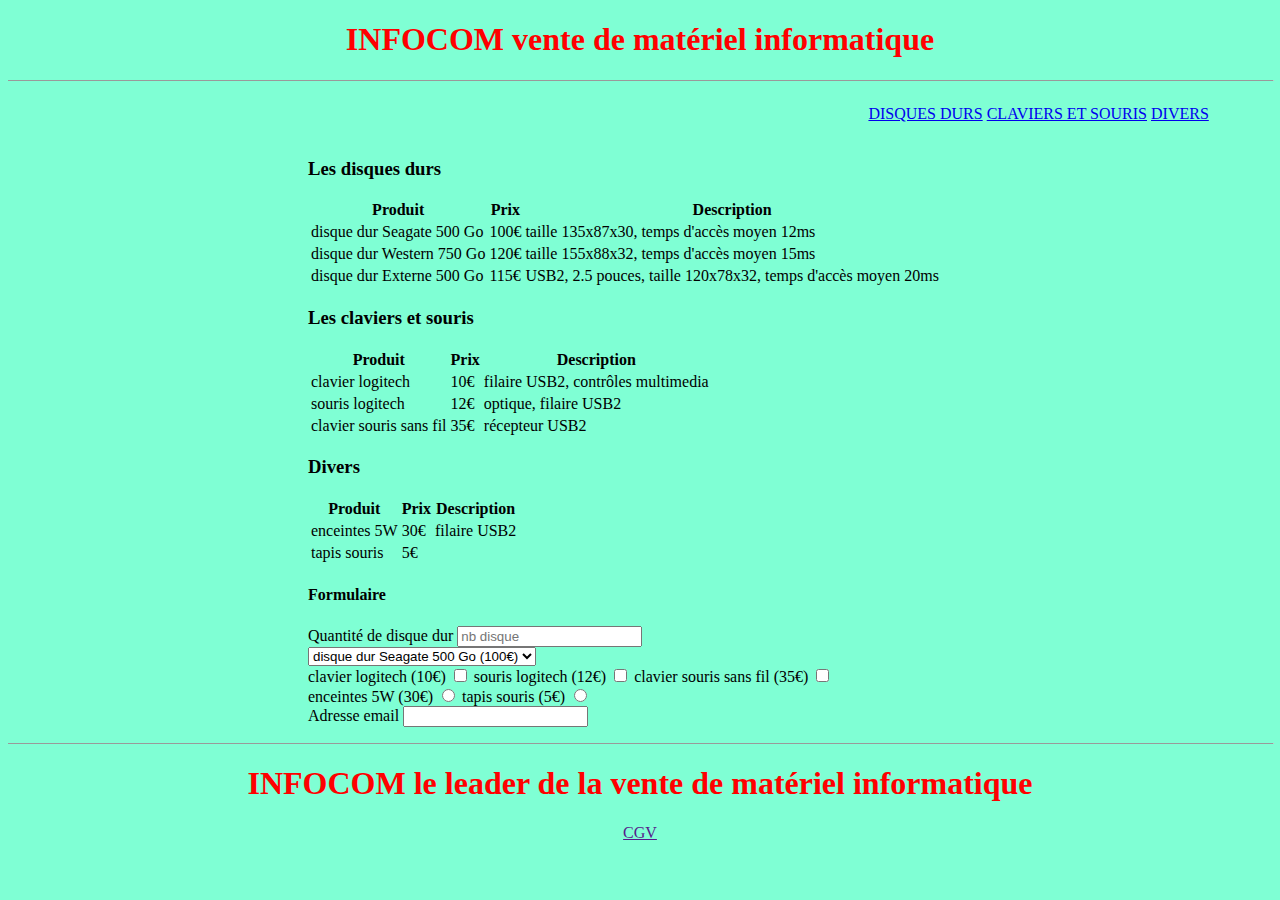
<file: TP1/index.html>
<!DOCTYPE html>
<html>

<head>
	<meta charset="utf-8" />
	<link rel="stylesheet" href="messtyles.css" />
	<title> INFOCOM </title>
</head>

<body>
	<header>
		<h1><b>INFOCOM</b> vente de matériel informatique</h1>
	</header>
	<hr size=1 width="100%" >
	<nav>
		<ul>
			<li><a href="#disquesDurs">Disques durs</a></li>
			<li><a href="#claviersSouris">Claviers et souris</a></li>
			<li><a href="#divers">Divers</a></li>
		</ul>
	</nav>
	
	
	<section>
		<article>
		<h3 id="disquesDurs"> Les disques durs </h3>
		<table>
			<tr>
				<th>Produit</th>
				<th>Prix</th>
				<th>Description</th>
			</tr>
			<tr>
				<td>disque dur Seagate 500 Go</td>
				<td>100€</td>
				<td>taille 135x87x30, temps d'accès moyen 12ms</td>
			</tr>
			<tr>
				<td>disque dur Western 750 Go</td>
				<td>120€</td>
				<td>taille 155x88x32, temps d'accès moyen 15ms</td>
			</tr>
			<tr>
				<td>disque dur Externe 500 Go</td>
				<td>115€</td>
				<td>USB2, 2.5 pouces, taille 120x78x32, temps d'accès moyen 20ms</td>
			</tr>
		</table>
		</article>
		<article>
		<h3 id="claviersSouris"> Les claviers et souris </h3>
		<table>
			<tr>
				<th>Produit</th>
				<th>Prix</th>
				<th>Description</th>
			</tr>
			<tr>
				<td>clavier logitech</td>
				<td>10€</td>
				<td>filaire USB2, contrôles multimedia</td>
			</tr>
			<tr>
				<td>souris logitech</td>
				<td>12€</td>
				<td>optique, filaire USB2</td>
			</tr>
			<tr>
				<td>clavier souris sans fil</td>
				<td>35€</td>
				<td>récepteur USB2</td>
			</tr>
		</table>
		</article>
		<article>
		<h3 id="divers"> Divers </h3>
		<table>
			<tr>
				<th>Produit</th>
				<th>Prix</th>
				<th>Description</th>
			</tr>
			<tr>
				<td>enceintes 5W</td>
				<td>30€</td>
				<td>filaire USB2</td>
			</tr>
			<tr>
				<td>tapis souris</td>
				<td>5€</td>
				<td></td>
			</tr>
		</table>
		</article>
	</section>
	<section>
		<article>
			<h4>Formulaire</h4>
			<form method="get">
				<p>
					<label for="nbDisques">Quantité de disque dur </label>
					<input type="text" name="nbDisque" placeholder="nb disque"/><br/>
					<select name="">
						<option value="ddSeagate">disque dur Seagate 500 Go (100€)</option>
						<option value="ddWestern">disque dur Western 750 Go (120€)</option>
						<option value="ddExterne">disque dur Externe 500 Go (115€)</option>
					</select><br/>
					clavier logitech (10€) <input type="checkbox" name="souris" value="">
					souris logitech (12€) <input type="checkbox" name="souris" value="">
					clavier souris sans fil (35€) <input type="checkbox" name="souris" value=""><br/>
					enceintes 5W (30€) <input type="radio" name="divers" value="enceintes">
					tapis souris (5€) <input type="radio" name="divers" value="tapis"><br />
					
					Adresse email <input type="mail" name="" value="">
				</p>
			</form>
		</article>
	</section>
	
	<hr size=1 width="100%" >

	<footer>
		<h1><b>INFOCOM </b> le leader de la vente de matériel informatique</h1> 
		<a href="">CGV</a>
	</footer>
</body>

</html>
</file>
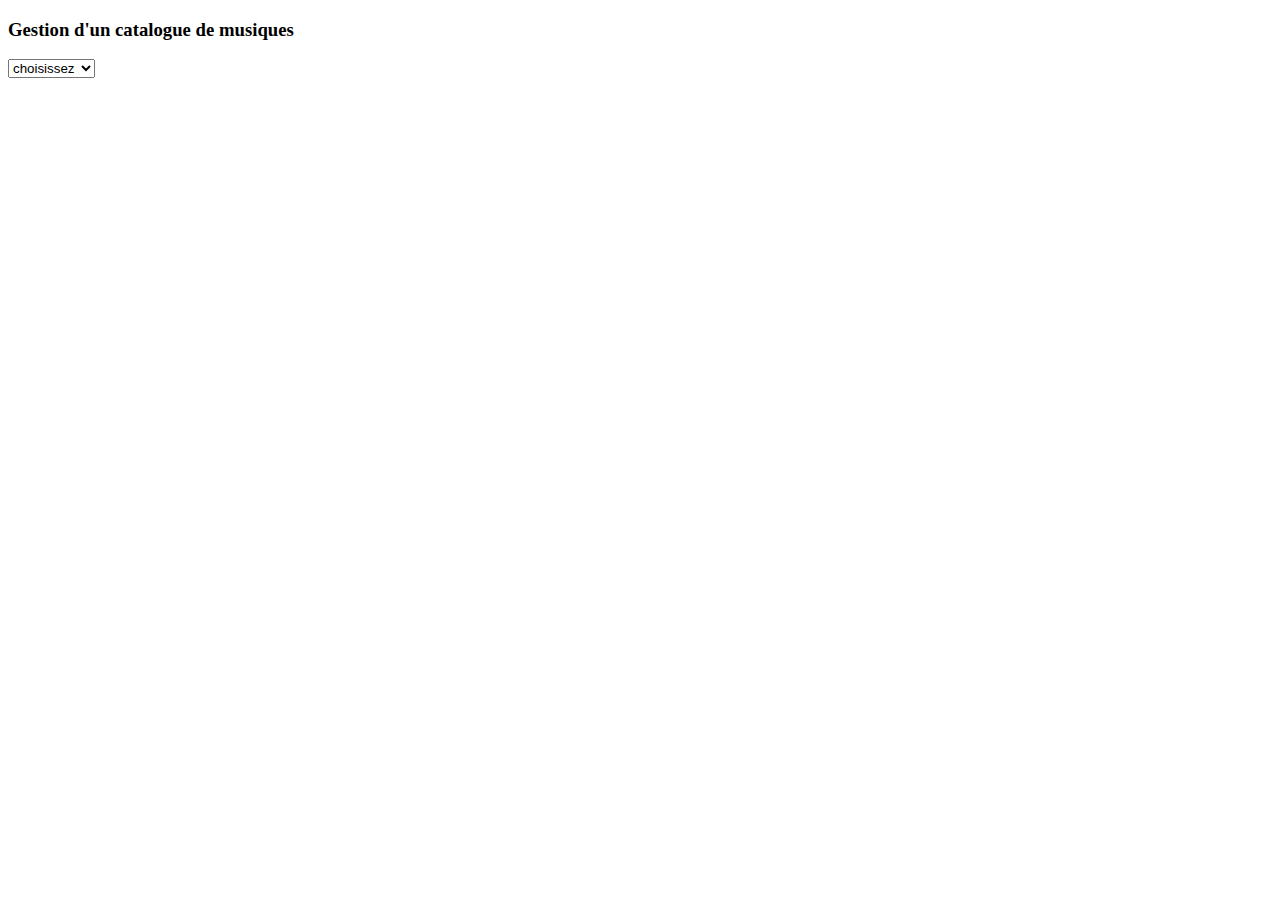
<file: Partie 2/tp1/index.html>
<!DOCTYPE html>
<html>
<title></title>

<head>
<meta http-equiv="content-type" content="text/html; charset=UTF8" />
<script src="gestionCatalogue.js"></script>
</head>


<body onload="chargementJSON('chanteurs.json')">
<h3>Gestion d'un catalogue de musiques </h3>
</body>


</html>
</file>
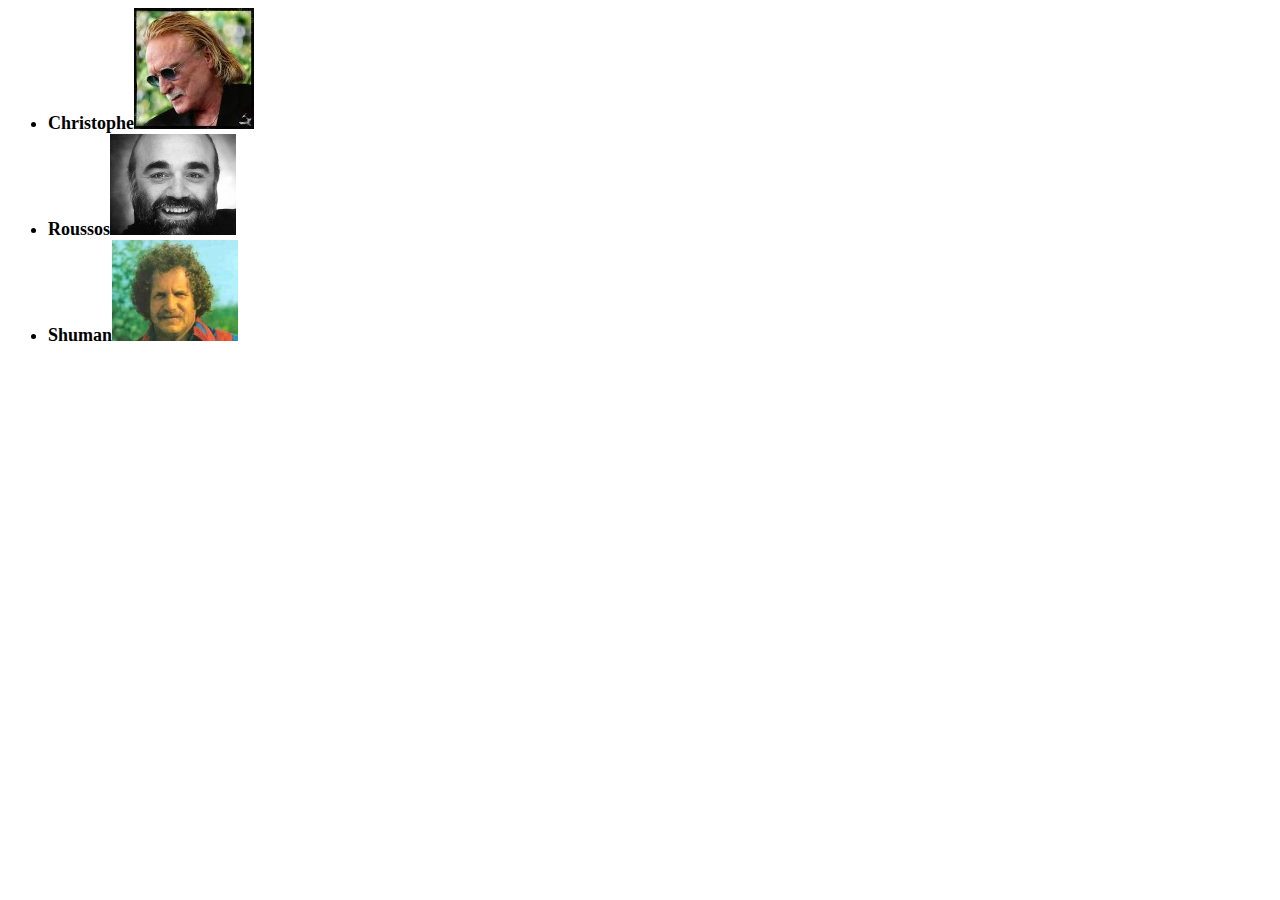
<file: Partie 2/tp2/index.html>
<html>
    <head>
         <meta http-equiv="Content-type" content="text/html; charset=utf-8" />
         <style>
             body { font-size: 18; font-weight: bold; }
             .horizontal { float: left; }
         </style>
         <script src="jquery-1.9.1.min.js" type="text/javascript"></script>
         <script src="gestionCatalogue.js" type="text/javascript"></script>
    </head>
    <body>
          <ul id="catalogue">
        	</ul>
    </body>
</html>
</file>
<file: TP1/messtyles.css>
body
{
	background-color: #7FFFD4;
}

nav
{
	display: inline-block;
	text-transform: uppercase;
	text-align: right;
	width: 95%;
}

nav li
{
	display: inline-block;
}

section
{
	margin-left: 300px;
}


h1
{
	color: red;
}


footer
{
	text-align: center;
}

header
{
	text-align: center;
}
</file>
